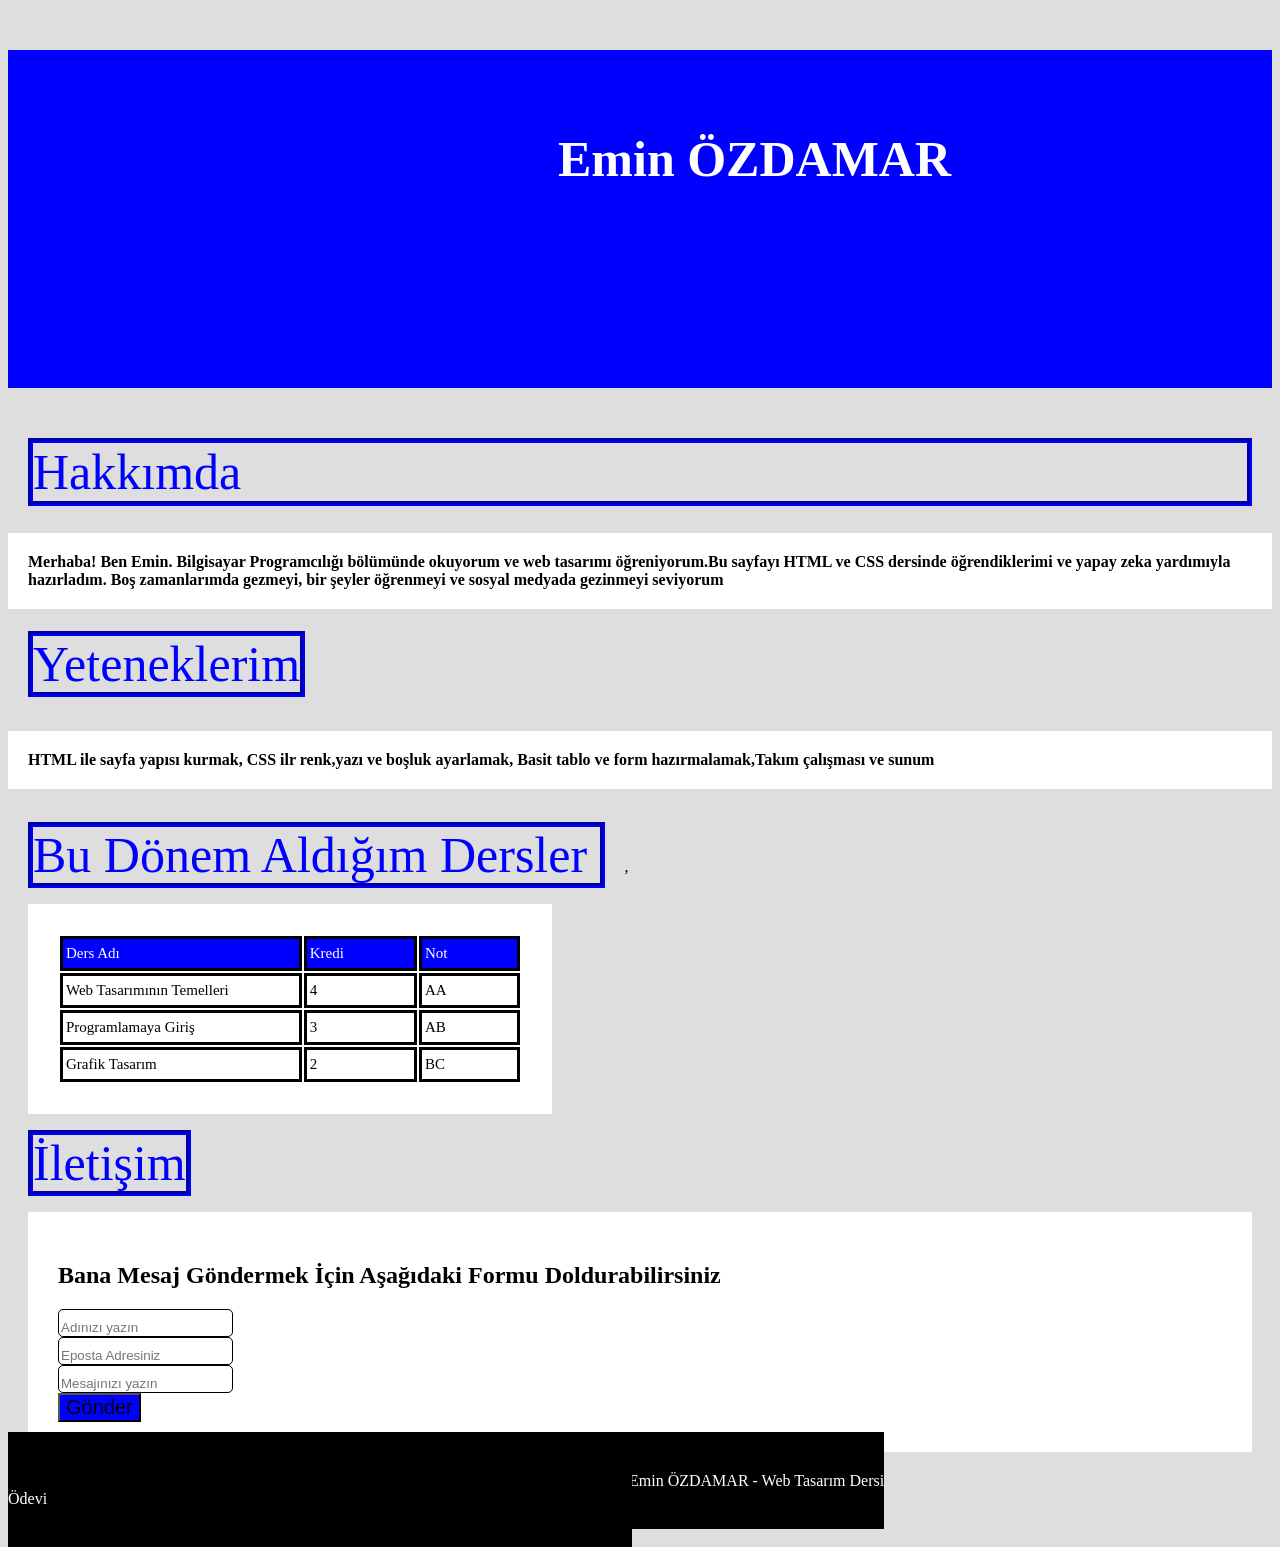
<file: index.html>
<!DOCTYPE html>
<html lang="tr">
<head>
    <meta charset="UTF-8">
    <meta name="viewport" content="width=device-width, initial-scale=1.0">
    <title>Emin ÖZDAMAR 11 Ağustos 2026</title>

    <h3 class="renkli-bolum">
        Emin ÖZDAMAR
    
    </h3>
     
</head>
<body>

   
    <p class="yetenek"> 
        Hakkımda
    </p>
    <h5 class="renkli-bolum2">

Merhaba! Ben Emin. Bilgisayar Programcılığı bölümünde okuyorum ve web tasarımı öğreniyorum.Bu sayfayı HTML ve CSS dersinde öğrendiklerimi ve yapay zeka yardımıyla hazırladım.
 Boş zamanlarımda gezmeyi, bir şeyler öğrenmeyi ve sosyal medyada gezinmeyi seviyorum
 </h5>

        <p1 class="yetenek">
    Yeteneklerim
    </p1>
    <h6 class="renkli-bolum2">
        HTML ile sayfa yapısı kurmak, CSS ilr renk,yazı ve boşluk ayarlamak, Basit tablo ve form hazırmalamak,Takım çalışması ve sunum
    </h6>
   

<p3 class="yetenek">
        Bu Dönem Aldığım Dersler
    </p3>
<table class="renkli-bolum3">
    
    <tr>
        <td class="ozelt">Ders Adı</td>
        <td class="ozelt">Kredi</td>
        <td class="ozelt">Not</td>
        
    </tr>
    <tr>
        <td>Web Tasarımının Temelleri</td>
        <td>4</td>,
        <td>AA</td>
        
    </tr>
    <tr>
        <td>Programlamaya Giriş</td>
        <td>3</td>
        <td>AB</td>
        
    </tr>
    <tr>
        <td>Grafik Tasarım</td>
        <td>2</td>
        <td>BC</td>

</table>
<link rel="stylesheet" href="style.css">

<p8 class="yetenek">
    İletişim
</p8>
    
<form class="renkli-bolum3">
    <h2>
    Bana Mesaj Göndermek İçin Aşağıdaki Formu Doldurabilirsiniz
</h2>
    <input type="text" placeholder="Adınızı yazın"><br>
    <input type="email" placeholder="Eposta Adresiniz"><br>
    <input type="text" placeholder="Mesajınızı yazın"><br>
    <button type="sumbit">Gönder</button>
    </button>
</form>
<link rel="stylesheet" href="style.css">



<h8 class="renkli-bolum8">
    2026 Emin ÖZDAMAR - Web Tasarım Dersi Ödevi
</h8>
<body>

</body>
</html>
</file>
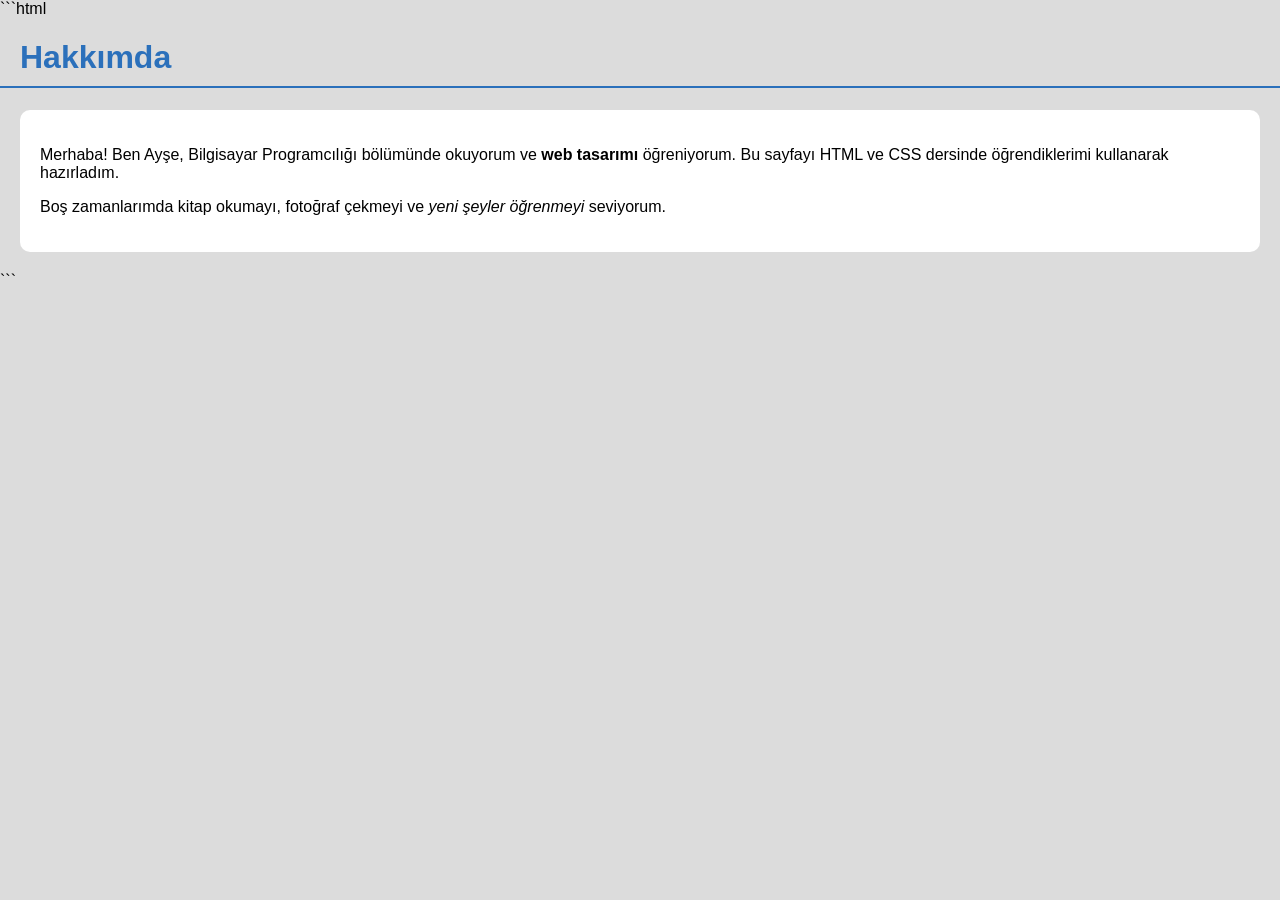
<file: index2.html>
```html
<!DOCTYPE html>
<html lang="tr">
<head>
    <meta charset="UTF-8">
    <title>Hakkımda</title>

    <style>
        body {
            background-color: #dcdcdc;
            margin: 0;
            font-family: Arial, sans-serif;
        }

        h1 {
            color: #2b70bb;
            padding-left: 20px;
            border-bottom: 2px solid #2b70bb;
            padding-bottom: 10px;
        }

        .kutu {
            background-color: white;
            color: black;
            margin: 20px;
            padding: 20px;
            border-radius: 10px;
        }

        .kalin {
            font-weight: bold;
        }

        .italik {
            font-style: italic;
        }
    </style>
</head>

<body>

    <h1>Hakkımda</h1>

    <div class="kutu">
        <p>
            Merhaba! Ben Ayşe, Bilgisayar Programcılığı bölümünde okuyorum ve
            <span class="kalin">web tasarımı</span> öğreniyorum.
            Bu sayfayı HTML ve CSS dersinde öğrendiklerimi kullanarak hazırladım.
        </p>

        <p>
            Boş zamanlarımda kitap okumayı, fotoğraf çekmeyi ve
            <span class="italik">yeni şeyler öğrenmeyi</span> seviyorum.
        </p>
    </div>

</body>
</html>
```
</file>
<file: style.css>
body{
          background-color:#dedede
        }
        
    
        h1{
            font-size: 60px;
        }
      h3{
         font-size: 50px;

      }
      .renkli-bolum {
    background-color: blue;
    padding-left:550px;
    padding-top: 80px;
    padding-bottom: 200px;
                   
    color:white;
      
}
.renkli-bolum2 {
    background-color:white;
   padding-left: 20px;
    padding-top: 20px;
    padding-bottom: 20px;
                color: #000;
    font-size: 16px;
   
      
}
    .yetenek{

font-size: 50px;
            color:blue;
            border: 5px groove blue;
            margin: 20px;


    }  
    .renkli-bolum3{


  background-color:white;
   padding:30px;
                color: #000;
    font-size: 16px;
    margin: 20px;

    }
    .renkli-bolum8{

background-color: black;
padding-left: 585px;
padding-right: 585px;
padding-top: 40px;
padding-bottom: 40px;
margin-top: 400px;
color: white;


    }
        p{
            font-size: 50px;
            color:blue;
            border: 5px groove blue;
            
        }
        .ozelp{
            color:gray
        }
        #ozelid{
            color:red
        }
        table tr td{
            border: 3px solid black;
            background-color:white;
          font-size: 15px;
          padding-right: 70px;
          padding-top: 6px;
          padding-bottom: 6px;
          padding-left: 3px;
            
        
        }
        .ozelt{
            
            background:blue;
            
            color:white
            
        }
    
    
        .brown{
        
            font-weight: bold;
        }
        input, textarea{
            background-color:white;
            font-size: 20;
            color:gray;
            border: 1px solid #000;
             border-radius: 5px;
             padding-top: 10px;}
       button{

        background-color: blue;
        font-size: 20px;

       }
</file>
